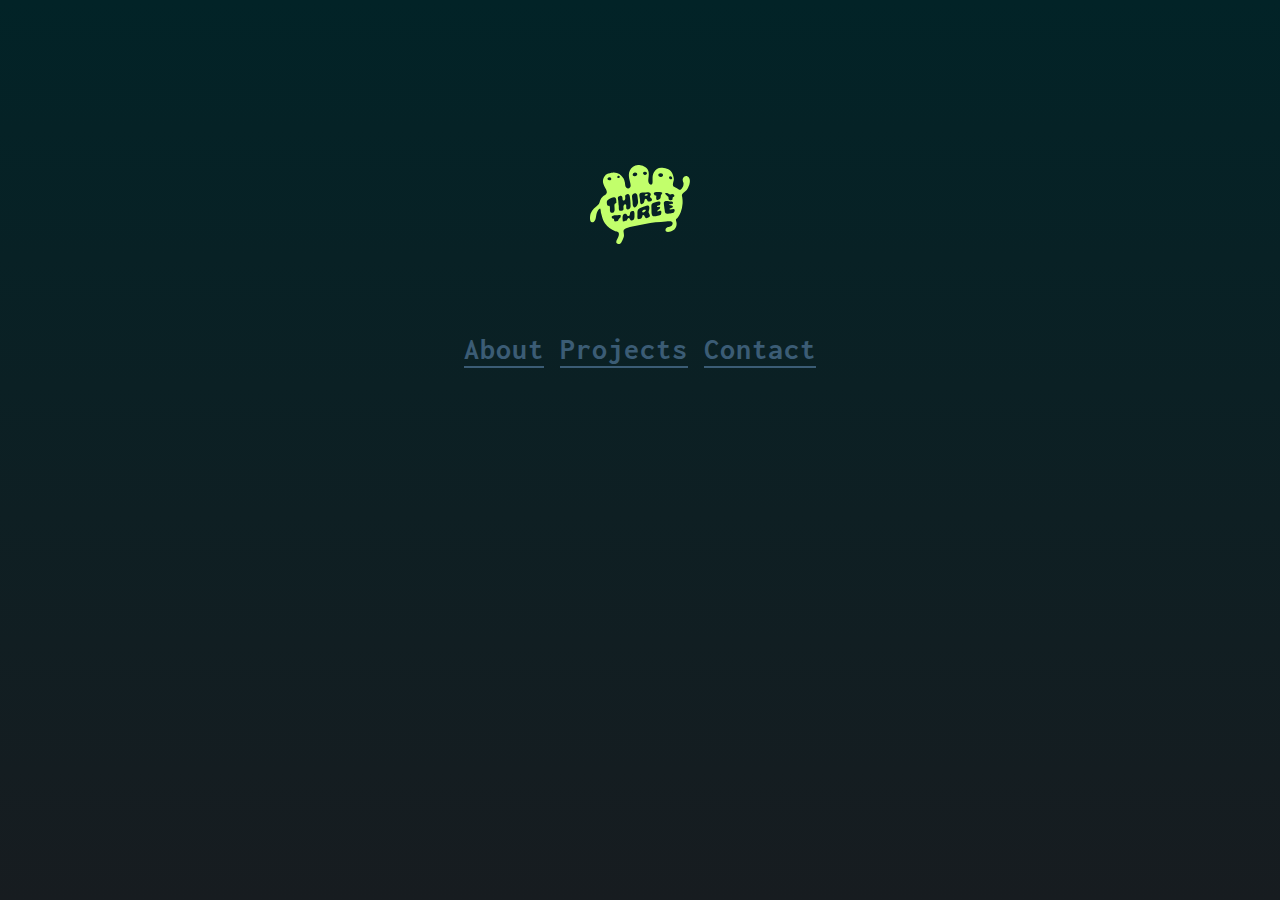
<file: index.html>
<!DOCTYPE html>
<html>
    <head>
        <title>ThirtyThreeGames</title>
        <style>
            @charset "UTF-8";
            /*!
            * animate.css -http://daneden.me/animate
            * Version - 3.5.2
            * Licensed under the MIT license - http://opensource.org/licenses/MIT
            *
            * Copyright (c) 2017 Daniel Eden
            */
            .animated{animation-duration:1s;animation-fill-mode:both}.animated.infinite{animation-iteration-count:infinite}.animated.hinge{animation-duration:2s}.animated.bounceIn,.animated.bounceOut,.animated.flipOutX,.animated.flipOutY{animation-duration:.75s}@keyframes bounce{0%,20%,53%,80%,to{animation-timing-function:cubic-bezier(.215,.61,.355,1);transform:translateZ(0)}40%,43%{animation-timing-function:cubic-bezier(.755,.05,.455,.06);transform:translate3d(0,-30px,0)}70%{animation-timing-function:cubic-bezier(.755,.05,.455,.06);transform:translate3d(0,-15px,0)}90%{transform:translate3d(0,-4px,0)}}.bounce{animation-name:bounce;transform-origin:center bottom}@keyframes flash{0%,50%,to{opacity:1}25%,75%{opacity:0}}.flash{animation-name:flash}@keyframes pulse{0%{transform:scaleX(1)}50%{transform:scale3d(1.05,1.05,1.05)}to{transform:scaleX(1)}}.pulse{animation-name:pulse}@keyframes rubberBand{0%{transform:scaleX(1)}30%{transform:scale3d(1.25,.75,1)}40%{transform:scale3d(.75,1.25,1)}50%{transform:scale3d(1.15,.45,1)}65%{transform:scale3d(.95,1.05,1)}75%{transform:scale3d(1.05,.95,1)}to{transform:scaleX(1)}}.rubberBand{animation-name:rubberBand}@keyframes shake{0%,to{transform:translateZ(0)}10%,30%,50%,70%,90%{transform:translate3d(-10px,0,0)}20%,40%,60%,80%{transform:translate3d(10px,0,0)}}.shake{animation-name:shake}@keyframes headShake{0%{transform:translateX(0)}6.5%{transform:translateX(-6px) rotateY(-9deg)}18.5%{transform:translateX(5px) rotateY(7deg)}31.5%{transform:translateX(-3px) rotateY(-5deg)}43.5%{transform:translateX(2px) rotateY(3deg)}50%{transform:translateX(0)}}.headShake{animation-timing-function:ease-in-out;animation-name:headShake}@keyframes swing{20%{transform:rotate(15deg)}40%{transform:rotate(-10deg)}60%{transform:rotate(5deg)}80%{transform:rotate(-5deg)}to{transform:rotate(0deg)}}.swing{transform-origin:top center;animation-name:swing}@keyframes tada{0%{transform:scaleX(1)}10%,20%{transform:scale3d(.9,.9,.9) rotate(-3deg)}30%,50%,70%,90%{transform:scale3d(1.1,1.1,1.1) rotate(3deg)}40%,60%,80%{transform:scale3d(1.1,1.1,1.1) rotate(-3deg)}to{transform:scaleX(1)}}.tada{animation-name:tada}@keyframes wobble{0%{transform:none}15%{transform:translate3d(-25%,0,0) rotate(-5deg)}30%{transform:translate3d(20%,0,0) rotate(3deg)}45%{transform:translate3d(-15%,0,0) rotate(-3deg)}60%{transform:translate3d(10%,0,0) rotate(2deg)}75%{transform:translate3d(-5%,0,0) rotate(-1deg)}to{transform:none}}.wobble{animation-name:wobble}@keyframes jello{0%,11.1%,to{transform:none}22.2%{transform:skewX(-12.5deg) skewY(-12.5deg)}33.3%{transform:skewX(6.25deg) skewY(6.25deg)}44.4%{transform:skewX(-3.125deg) skewY(-3.125deg)}55.5%{transform:skewX(1.5625deg) skewY(1.5625deg)}66.6%{transform:skewX(-.78125deg) skewY(-.78125deg)}77.7%{transform:skewX(.390625deg) skewY(.390625deg)}88.4%{transform:skewX(-.1953125deg) skewY(-.1953125deg)}}.jello{animation-name:jello;transform-origin:center}@keyframes bounceIn{0%,20%,40%,60%,80%,to{animation-timing-function:cubic-bezier(.215,.61,.355,1)}0%{opacity:0;transform:scale3d(.3,.3,.3)}20%{transform:scale3d(1.1,1.1,1.1)}40%{transform:scale3d(.9,.9,.9)}60%{opacity:1;transform:scale3d(1.03,1.03,1.03)}80%{transform:scale3d(.97,.97,.97)}to{opacity:1;transform:scaleX(1)}}.bounceIn{animation-name:bounceIn}@keyframes bounceInDown{0%,60%,75%,90%,to{animation-timing-function:cubic-bezier(.215,.61,.355,1)}0%{opacity:0;transform:translate3d(0,-3000px,0)}60%{opacity:1;transform:translate3d(0,25px,0)}75%{transform:translate3d(0,-10px,0)}90%{transform:translate3d(0,5px,0)}to{transform:none}}.bounceInDown{animation-name:bounceInDown}@keyframes bounceInLeft{0%,60%,75%,90%,to{animation-timing-function:cubic-bezier(.215,.61,.355,1)}0%{opacity:0;transform:translate3d(-3000px,0,0)}60%{opacity:1;transform:translate3d(25px,0,0)}75%{transform:translate3d(-10px,0,0)}90%{transform:translate3d(5px,0,0)}to{transform:none}}.bounceInLeft{animation-name:bounceInLeft}@keyframes bounceInRight{0%,60%,75%,90%,to{animation-timing-function:cubic-bezier(.215,.61,.355,1)}0%{opacity:0;transform:translate3d(3000px,0,0)}60%{opacity:1;transform:translate3d(-25px,0,0)}75%{transform:translate3d(10px,0,0)}90%{transform:translate3d(-5px,0,0)}to{transform:none}}.bounceInRight{animation-name:bounceInRight}@keyframes bounceInUp{0%,60%,75%,90%,to{animation-timing-function:cubic-bezier(.215,.61,.355,1)}0%{opacity:0;transform:translate3d(0,3000px,0)}60%{opacity:1;transform:translate3d(0,-20px,0)}75%{transform:translate3d(0,10px,0)}90%{transform:translate3d(0,-5px,0)}to{transform:translateZ(0)}}.bounceInUp{animation-name:bounceInUp}@keyframes bounceOut{20%{transform:scale3d(.9,.9,.9)}50%,55%{opacity:1;transform:scale3d(1.1,1.1,1.1)}to{opacity:0;transform:scale3d(.3,.3,.3)}}.bounceOut{animation-name:bounceOut}@keyframes bounceOutDown{20%{transform:translate3d(0,10px,0)}40%,45%{opacity:1;transform:translate3d(0,-20px,0)}to{opacity:0;transform:translate3d(0,2000px,0)}}.bounceOutDown{animation-name:bounceOutDown}@keyframes bounceOutLeft{20%{opacity:1;transform:translate3d(20px,0,0)}to{opacity:0;transform:translate3d(-2000px,0,0)}}.bounceOutLeft{animation-name:bounceOutLeft}@keyframes bounceOutRight{20%{opacity:1;transform:translate3d(-20px,0,0)}to{opacity:0;transform:translate3d(2000px,0,0)}}.bounceOutRight{animation-name:bounceOutRight}@keyframes bounceOutUp{20%{transform:translate3d(0,-10px,0)}40%,45%{opacity:1;transform:translate3d(0,20px,0)}to{opacity:0;transform:translate3d(0,-2000px,0)}}.bounceOutUp{animation-name:bounceOutUp}@keyframes fadeIn{0%{opacity:0}to{opacity:1}}.fadeIn{animation-name:fadeIn}@keyframes fadeInDown{0%{opacity:0;transform:translate3d(0,-100%,0)}to{opacity:1;transform:none}}.fadeInDown{animation-name:fadeInDown}@keyframes fadeInDownBig{0%{opacity:0;transform:translate3d(0,-2000px,0)}to{opacity:1;transform:none}}.fadeInDownBig{animation-name:fadeInDownBig}@keyframes fadeInLeft{0%{opacity:0;transform:translate3d(-100%,0,0)}to{opacity:1;transform:none}}.fadeInLeft{animation-name:fadeInLeft}@keyframes fadeInLeftBig{0%{opacity:0;transform:translate3d(-2000px,0,0)}to{opacity:1;transform:none}}.fadeInLeftBig{animation-name:fadeInLeftBig}@keyframes fadeInRight{0%{opacity:0;transform:translate3d(100%,0,0)}to{opacity:1;transform:none}}.fadeInRight{animation-name:fadeInRight}@keyframes fadeInRightBig{0%{opacity:0;transform:translate3d(2000px,0,0)}to{opacity:1;transform:none}}.fadeInRightBig{animation-name:fadeInRightBig}@keyframes fadeInUp{0%{opacity:0;transform:translate3d(0,100%,0)}to{opacity:1;transform:none}}.fadeInUp{animation-name:fadeInUp}@keyframes fadeInUpBig{0%{opacity:0;transform:translate3d(0,2000px,0)}to{opacity:1;transform:none}}.fadeInUpBig{animation-name:fadeInUpBig}@keyframes fadeOut{0%{opacity:1}to{opacity:0}}.fadeOut{animation-name:fadeOut}@keyframes fadeOutDown{0%{opacity:1}to{opacity:0;transform:translate3d(0,100%,0)}}.fadeOutDown{animation-name:fadeOutDown}@keyframes fadeOutDownBig{0%{opacity:1}to{opacity:0;transform:translate3d(0,2000px,0)}}.fadeOutDownBig{animation-name:fadeOutDownBig}@keyframes fadeOutLeft{0%{opacity:1}to{opacity:0;transform:translate3d(-100%,0,0)}}.fadeOutLeft{animation-name:fadeOutLeft}@keyframes fadeOutLeftBig{0%{opacity:1}to{opacity:0;transform:translate3d(-2000px,0,0)}}.fadeOutLeftBig{animation-name:fadeOutLeftBig}@keyframes fadeOutRight{0%{opacity:1}to{opacity:0;transform:translate3d(100%,0,0)}}.fadeOutRight{animation-name:fadeOutRight}@keyframes fadeOutRightBig{0%{opacity:1}to{opacity:0;transform:translate3d(2000px,0,0)}}.fadeOutRightBig{animation-name:fadeOutRightBig}@keyframes fadeOutUp{0%{opacity:1}to{opacity:0;transform:translate3d(0,-100%,0)}}.fadeOutUp{animation-name:fadeOutUp}@keyframes fadeOutUpBig{0%{opacity:1}to{opacity:0;transform:translate3d(0,-2000px,0)}}.fadeOutUpBig{animation-name:fadeOutUpBig}@keyframes flip{0%{transform:perspective(400px) rotateY(-1turn);animation-timing-function:ease-out}40%{transform:perspective(400px) translateZ(150px) rotateY(-190deg);animation-timing-function:ease-out}50%{transform:perspective(400px) translateZ(150px) rotateY(-170deg);animation-timing-function:ease-in}80%{transform:perspective(400px) scale3d(.95,.95,.95);animation-timing-function:ease-in}to{transform:perspective(400px);animation-timing-function:ease-in}}.animated.flip{-webkit-backface-visibility:visible;backface-visibility:visible;animation-name:flip}@keyframes flipInX{0%{transform:perspective(400px) rotateX(90deg);animation-timing-function:ease-in;opacity:0}40%{transform:perspective(400px) rotateX(-20deg);animation-timing-function:ease-in}60%{transform:perspective(400px) rotateX(10deg);opacity:1}80%{transform:perspective(400px) rotateX(-5deg)}to{transform:perspective(400px)}}.flipInX{-webkit-backface-visibility:visible!important;backface-visibility:visible!important;animation-name:flipInX}@keyframes flipInY{0%{transform:perspective(400px) rotateY(90deg);animation-timing-function:ease-in;opacity:0}40%{transform:perspective(400px) rotateY(-20deg);animation-timing-function:ease-in}60%{transform:perspective(400px) rotateY(10deg);opacity:1}80%{transform:perspective(400px) rotateY(-5deg)}to{transform:perspective(400px)}}.flipInY{-webkit-backface-visibility:visible!important;backface-visibility:visible!important;animation-name:flipInY}@keyframes flipOutX{0%{transform:perspective(400px)}30%{transform:perspective(400px) rotateX(-20deg);opacity:1}to{transform:perspective(400px) rotateX(90deg);opacity:0}}.flipOutX{animation-name:flipOutX;-webkit-backface-visibility:visible!important;backface-visibility:visible!important}@keyframes flipOutY{0%{transform:perspective(400px)}30%{transform:perspective(400px) rotateY(-15deg);opacity:1}to{transform:perspective(400px) rotateY(90deg);opacity:0}}.flipOutY{-webkit-backface-visibility:visible!important;backface-visibility:visible!important;animation-name:flipOutY}@keyframes lightSpeedIn{0%{transform:translate3d(100%,0,0) skewX(-30deg);opacity:0}60%{transform:skewX(20deg);opacity:1}80%{transform:skewX(-5deg);opacity:1}to{transform:none;opacity:1}}.lightSpeedIn{animation-name:lightSpeedIn;animation-timing-function:ease-out}@keyframes lightSpeedOut{0%{opacity:1}to{transform:translate3d(100%,0,0) skewX(30deg);opacity:0}}.lightSpeedOut{animation-name:lightSpeedOut;animation-timing-function:ease-in}@keyframes rotateIn{0%{transform-origin:center;transform:rotate(-200deg);opacity:0}to{transform-origin:center;transform:none;opacity:1}}.rotateIn{animation-name:rotateIn}@keyframes rotateInDownLeft{0%{transform-origin:left bottom;transform:rotate(-45deg);opacity:0}to{transform-origin:left bottom;transform:none;opacity:1}}.rotateInDownLeft{animation-name:rotateInDownLeft}@keyframes rotateInDownRight{0%{transform-origin:right bottom;transform:rotate(45deg);opacity:0}to{transform-origin:right bottom;transform:none;opacity:1}}.rotateInDownRight{animation-name:rotateInDownRight}@keyframes rotateInUpLeft{0%{transform-origin:left bottom;transform:rotate(45deg);opacity:0}to{transform-origin:left bottom;transform:none;opacity:1}}.rotateInUpLeft{animation-name:rotateInUpLeft}@keyframes rotateInUpRight{0%{transform-origin:right bottom;transform:rotate(-90deg);opacity:0}to{transform-origin:right bottom;transform:none;opacity:1}}.rotateInUpRight{animation-name:rotateInUpRight}@keyframes rotateOut{0%{transform-origin:center;opacity:1}to{transform-origin:center;transform:rotate(200deg);opacity:0}}.rotateOut{animation-name:rotateOut}@keyframes rotateOutDownLeft{0%{transform-origin:left bottom;opacity:1}to{transform-origin:left bottom;transform:rotate(45deg);opacity:0}}.rotateOutDownLeft{animation-name:rotateOutDownLeft}@keyframes rotateOutDownRight{0%{transform-origin:right bottom;opacity:1}to{transform-origin:right bottom;transform:rotate(-45deg);opacity:0}}.rotateOutDownRight{animation-name:rotateOutDownRight}@keyframes rotateOutUpLeft{0%{transform-origin:left bottom;opacity:1}to{transform-origin:left bottom;transform:rotate(-45deg);opacity:0}}.rotateOutUpLeft{animation-name:rotateOutUpLeft}@keyframes rotateOutUpRight{0%{transform-origin:right bottom;opacity:1}to{transform-origin:right bottom;transform:rotate(90deg);opacity:0}}.rotateOutUpRight{animation-name:rotateOutUpRight}@keyframes hinge{0%{transform-origin:top left;animation-timing-function:ease-in-out}20%,60%{transform:rotate(80deg);transform-origin:top left;animation-timing-function:ease-in-out}40%,80%{transform:rotate(60deg);transform-origin:top left;animation-timing-function:ease-in-out;opacity:1}to{transform:translate3d(0,700px,0);opacity:0}}.hinge{animation-name:hinge}@keyframes jackInTheBox{0%{opacity:0;transform:scale(.1) rotate(30deg);transform-origin:center bottom}50%{transform:rotate(-10deg)}70%{transform:rotate(3deg)}to{opacity:1;transform:scale(1)}}.jackInTheBox{animation-name:jackInTheBox}@keyframes rollIn{0%{opacity:0;transform:translate3d(-100%,0,0) rotate(-120deg)}to{opacity:1;transform:none}}.rollIn{animation-name:rollIn}@keyframes rollOut{0%{opacity:1}to{opacity:0;transform:translate3d(100%,0,0) rotate(120deg)}}.rollOut{animation-name:rollOut}@keyframes zoomIn{0%{opacity:0;transform:scale3d(.3,.3,.3)}50%{opacity:1}}.zoomIn{animation-name:zoomIn}@keyframes zoomInDown{0%{opacity:0;transform:scale3d(.1,.1,.1) translate3d(0,-1000px,0);animation-timing-function:cubic-bezier(.55,.055,.675,.19)}60%{opacity:1;transform:scale3d(.475,.475,.475) translate3d(0,60px,0);animation-timing-function:cubic-bezier(.175,.485,.32,1)}}.zoomInDown{animation-name:zoomInDown}@keyframes zoomInLeft{0%{opacity:0;transform:scale3d(.1,.1,.1) translate3d(-1000px,0,0);animation-timing-function:cubic-bezier(.55,.055,.675,.19)}60%{opacity:1;transform:scale3d(.475,.475,.475) translate3d(10px,0,0);animation-timing-function:cubic-bezier(.175,.485,.32,1)}}.zoomInLeft{animation-name:zoomInLeft}@keyframes zoomInRight{0%{opacity:0;transform:scale3d(.1,.1,.1) translate3d(1000px,0,0);animation-timing-function:cubic-bezier(.55,.055,.675,.19)}60%{opacity:1;transform:scale3d(.475,.475,.475) translate3d(-10px,0,0);animation-timing-function:cubic-bezier(.175,.485,.32,1)}}.zoomInRight{animation-name:zoomInRight}@keyframes zoomInUp{0%{opacity:0;transform:scale3d(.1,.1,.1) translate3d(0,1000px,0);animation-timing-function:cubic-bezier(.55,.055,.675,.19)}60%{opacity:1;transform:scale3d(.475,.475,.475) translate3d(0,-60px,0);animation-timing-function:cubic-bezier(.175,.485,.32,1)}}.zoomInUp{animation-name:zoomInUp}@keyframes zoomOut{0%{opacity:1}50%{opacity:0;transform:scale3d(.3,.3,.3)}to{opacity:0}}.zoomOut{animation-name:zoomOut}@keyframes zoomOutDown{40%{opacity:1;transform:scale3d(.475,.475,.475) translate3d(0,-60px,0);animation-timing-function:cubic-bezier(.55,.055,.675,.19)}to{opacity:0;transform:scale3d(.1,.1,.1) translate3d(0,2000px,0);transform-origin:center bottom;animation-timing-function:cubic-bezier(.175,.485,.32,1)}}.zoomOutDown{animation-name:zoomOutDown}@keyframes zoomOutLeft{40%{opacity:1;transform:scale3d(.475,.475,.475) translate3d(42px,0,0)}to{opacity:0;transform:scale(.1) translate3d(-2000px,0,0);transform-origin:left center}}.zoomOutLeft{animation-name:zoomOutLeft}@keyframes zoomOutRight{40%{opacity:1;transform:scale3d(.475,.475,.475) translate3d(-42px,0,0)}to{opacity:0;transform:scale(.1) translate3d(2000px,0,0);transform-origin:right center}}.zoomOutRight{animation-name:zoomOutRight}@keyframes zoomOutUp{40%{opacity:1;transform:scale3d(.475,.475,.475) translate3d(0,60px,0);animation-timing-function:cubic-bezier(.55,.055,.675,.19)}to{opacity:0;transform:scale3d(.1,.1,.1) translate3d(0,-2000px,0);transform-origin:center bottom;animation-timing-function:cubic-bezier(.175,.485,.32,1)}}.zoomOutUp{animation-name:zoomOutUp}@keyframes slideInDown{0%{transform:translate3d(0,-100%,0);visibility:visible}to{transform:translateZ(0)}}.slideInDown{animation-name:slideInDown}@keyframes slideInLeft{0%{transform:translate3d(-100%,0,0);visibility:visible}to{transform:translateZ(0)}}.slideInLeft{animation-name:slideInLeft}@keyframes slideInRight{0%{transform:translate3d(100%,0,0);visibility:visible}to{transform:translateZ(0)}}.slideInRight{animation-name:slideInRight}@keyframes slideInUp{0%{transform:translate3d(0,100%,0);visibility:visible}to{transform:translateZ(0)}}.slideInUp{animation-name:slideInUp}@keyframes slideOutDown{0%{transform:translateZ(0)}to{visibility:hidden;transform:translate3d(0,100%,0)}}.slideOutDown{animation-name:slideOutDown}@keyframes slideOutLeft{0%{transform:translateZ(0)}to{visibility:hidden;transform:translate3d(-100%,0,0)}}.slideOutLeft{animation-name:slideOutLeft}@keyframes slideOutRight{0%{transform:translateZ(0)}to{visibility:hidden;transform:translate3d(100%,0,0)}}.slideOutRight{animation-name:slideOutRight}@keyframes slideOutUp{0%{transform:translateZ(0)}to{visibility:hidden;transform:translate3d(0,-100%,0)}}.slideOutUp{animation-name:slideOutUp}
        </style>
        <link href="https://fonts.googleapis.com/css?family=Inconsolata:400,700" rel="stylesheet">
        <style>
	        :root {
  --text-color: #DF3554;
  --text-deselected: #681A47; 
  --bg-top:#340F41;
  --bg-bottom: #280b21 ;
}
	        
	      	        
            html, body {
                color: var(--text-color);               
                font-family: 'Inconsolata', monospace;
                font-size: 14pt;
                margin: 0;
                padding: 0;
                width: 100%;
                height: 100%;
                line-height:30px;
                letter-spacing:1px;
                 background: #4b185e; /* For browsers that do not support gradients */
   background: -webkit-linear-gradient(var(--bg-top), var(--bg-bottom)); /* For Safari 5.1 to 6.0 */
      background: -o-linear-gradient(var(--bg-top), var(--bg-bottom)); /* For Opera 11.1 to 12.0 */
      background: -moz-linear-gradient(var(--bg-top), var(--bg-bottom)); /* For Firefox 3.6 to 15 */
      background: linear-gradient(var(--bg-top), var(--bg-bottom)); /* Standard syntax (must be last) */
            }
            #top {
                display: flex;
                flex-direction: column;
                align-items: center;
                justify-content: center;
                width: 100%;
                height: 70%;
            }
            p {
                margin: 0;
                
            }
            header {
	            font-family: 'Inconsolata', monospace;
	            font-weight: bold;
	           
	            font-size: 30px;
	            text-align: center;
	            padding-bottom: 30px;
	          
            }
            #content {
                width: 400px;
                height: 300px;
                text-align: center;
            }
            ::-moz-selection { /* Code for Firefox */
		    color: var(--text-deselected); 
		    background: #000;
		}
		
		::selection {
		    color: var(--text-deselected);  
		    background: #000;
		}
            a{
	            
	                display:inline-block;
    line-height:1.1em;
	position: relative;
	border-bottom: 2px solid var(--text-deselected); 
	padding-bottom: 0px;
	text-decoration: none;
				 
            }
            #text-contact {
                animation-duration: .4s;
                display: none;
                
            }
            #text-about {
                animation-duration: .4s;
                display: none;
                
            }
            #text-projects {
                animation-duration: .4s;
                display: none;
                
            }
            #slash {
                color: var(--text-deselected); 
            }
            .not-selected {
                color: var(--text-deselected); 
                animation-duration: .4s;
                animation-name: colorFadeOutAnim;
                
            }
            
            .selected {
                color: var(--text-color);
                animation-duration: .4s;
                animation-name: colorFadeInAnim;
            }
            @keyframes colorFadeInAnim {
                0% {
                    color: var(--text-deselected); 
                }
                100% {
                    color: var(--text-color);
                }
            }
            @keyframes colorFadeOutAnim {
                0% {
                    color: var(--text-color);
                }
                100% {
                    color: var(--text-deselected); 
                }
            }
            #img-holder {
                padding-bottom: 80px;
                width: 100%;
                text-align: center;
            }
            svg {
                fill: var(--text-color);
                width: 100px;
            }
            @media only screen and (max-width: 750px) {

				html {
					overflow-y:hidden;
					}

					#content {
                width: 90%;
                height: 200px;
                text-align: left;
                padding-bottom: 80px;
                font-size: 12pt;
                
            }
            header {
	            
	            font-size: 20px;
	            
	            }
	          #img-holder {
                padding-bottom: 40px;
                width: 100%;
                text-align: center;
                padding-top: 40px;
            }
	            
	            }
        </style>
        <meta name="viewport" content="width=device-width, initial-scale=1.0">
    </head>
    
    <body>
	   
        <div id="top">
	        
            <div id="content">
	            
	            <div id="img-holder">
		            
                <svg id="Layer_1" data-name="Layer 1" xmlns="http://www.w3.org/2000/svg" viewBox="0 0 212.93 168.72"><title>ThirtyThreeLogo</title><path d="M60.62,27.74c3-.22,4.27-4.39.75-5S56.47,27.75,60.62,27.74Zm111.42,2.72c5.34-.13,2.52-7.1-1.54-6.26S168.4,30.42,172.44,30.46ZM41.74,32.4c4.92,0,4.49-5.61.15-6.27C36.07,25.65,35.55,33.05,41.74,32.4ZM117.08,21.1c6.36-.67,5-7.71-.66-6.77C111.26,15.19,112.22,20.79,117.08,21.1ZM95.94,16.21c-5.53-.08-7.67,8.16-.33,7.55,5.91-.49,7.16-7.62.33-7.55Zm54.35,1.4c-5.09,0-7,5.49-1.48,7.47,7.63,2.94,9.57-8,1.48-7.47ZM164,59.77c-10.12-.72,1.51,6.13,2.66,8.07s0,4.74,1.56,6.37,6.69.47,7.41-.9c.59-.93-.16-2.54.36-3.57.67-1.32,2.39-1.6,3.1-2.42,1.61-2.75-.57-5.22-4-5.32-2.47-.08-3,1.61-5.69.48-2.39-.65-3-2.71-5.42-2.71ZM65.35,109c1-.11-.72-2.61-1.06-2.43-1.3-.47-8.22.77-9.44.46-4.63.27-13,1.41-6.34,7.44.7.59,1.68-.19,2.39.66s0,1.57.48,2.2c.63.46-.44,1.49.41,2.47.48.38,4,.4,4.92.23,4.34-.45,2.69-2.47,5-5.66C63.78,111.93,65.35,113,65.35,109Zm79.19-51.51c-6.31,0-12.3,1.51-6.35,7.32.37.36,1.76-.44,2.36.07,1,.4.66,2.69.4,3.42.3,2.46-.64,5.25,2,6.13,2.38.79,6.26-2,7.06-4,1.44-3.61-.33-4.5,2-7.58,1.77-2.3,3.64-3.31-.21-4.91-2.12-.48-5.49-.42-7.72-.42ZM102.35,79.08c.46,0-1.37-13.69-1.74-15-2-7.2-11.23-3.92-11.19,2.68,0,3.71,1,7.57,1.29,11.28.23,3-.21,6.94,1.31,9.69C96.33,95.49,102.48,83.44,102.35,79.08Zm-7.71,25.63c.68,0-.6-5.67-1.19-6.17-1.75-1.49-5.74.09-7.15,1.41-2.21,2.69.11,7.71-4.17,8.7-4.56,1.06-2.36-6.28-8.23-4.69-5,1.35-5.1,9.25-4.11,13.65.33,1.44-.92,1.22.46,2.3.9.71,6.2-.44,7.05-1,2-1.39,2.65-8.34,6.4-5.61,3.16,2.08.64,6.49,6.95,4.32C95.69,116.09,94.64,109,94.64,104.71ZM56.23,79.24c-.28-3.46.43-9.53-4.54-10.32-3.06-.49-9.46,3.05-12.18,4.59-3.46,2.19-4.16,4.1-3.5,8.51.3,2,.3,3.46,2.19,4.91,1.33.74,2-1.16,3.38.6,1.69,2.14.43,7.68,1,10.29.73,3.28,3.51,5.48,7.53,3.15,3.44-2.6,2-9.39,1.95-13.25,0-2.34-.27-3.28.94-5.12C54,81,56.23,81.92,56.23,79.24Zm101,1.34c-.33,0,1.38,12.41,1.62,13.45.38,2.3.37,7.05,2.16,8.79s5.32.78,7.42.38c2.21-.35,7.56-.28,9.47-1.6,1.39-1,3.2-4.48,2.14-6.54-2-3.09-8.1,1.13-10.4-1-2.65-2.42,11-2.25,5.56-7.43-1-.93-12.15-1.16-4.45-3.18,2.45-.68,6.52.9,6.14-3-.26-2.7-2.4-2.59-4.39-2.93C168,77.16,157.27,74.05,157.27,80.58Zm-50.56-3.45c.15,5.44,2.36,8.9,7.46,4,2.28-2.2,1.46-9.12,4.45-9.22,3.72-.13,2.94,5.21,5.33,6,1.11.37,5.45-1.26,6.61-1.48,2.68-2.19,1.46-3.44-.44-6.11-1.08-1.28-2.13-1.32-2.32-2.43-.32-2.51,2.77-3.73,1.27-6.94-2.19-4.67-10-2.76-14.26-2.43-3.76.29-8.95-.06-9.59,4.21C104.53,66.05,106.71,72,106.71,76.73ZM149.37,91c1.32,0-1.66-1.47-1.47-1.93-1.35-.37-5.9,2.09-5.24-1.33.43-2.21,5.43-1.55,6.42-3.3,1.17-1.48,1.45-5-.09-6.2-2.67-2-13.09,1.47-15.46,3-4.17,2.63-2.49,8.51-2.63,12.78.32,5.38-1.18,15.3,6,15.31,3.08,0,12.3-1.62,14-3.95.92-1.24,1.44-6.67.44-7.4-1.63-1.44-5.63,1.47-7.19,1C140.6,96.59,149.37,94.63,149.37,91Zm-23,1c.42-7.07-4.66-6.22-9.44-4.38-3.94,1.4-11.09,3.16-13.94,6.36-2.41,2.71-2,7.64-1.92,11,0,2.58-.44,5.33,0,7.48.53,3.28.38,3,3.9,2.56,4.73-.64,5-1.6,6.38-5.43.76-2.27.26-3.91,3.25-2.49,2.05.7,2.36,5.2,4.22,6,1.45.63,3.61-.48,5.05-1.1,5.18-2.21,3.93-4.66,2-8.74-.41-1.75-1.18-.63-1.17-3S126.35,94.76,126.35,91.94ZM86.24,82.49c.57,0-1.23-16.74-2.2-18.33-1.67-2.73-4.44-2.9-7.25-1S75,66.76,75.13,70c.08,2.21-.3,7-4.37,5.59-2.47-1-.91-6-2.2-8.11-1.46-2.44-3.61-2.18-6.18-1-4,1.42-3.26,3.47-2.45,8.13s.43,8.29,1.3,12.42c.23,2-.18,7.12.62,8.67,1,1.93,4.49,2.43,7.28,1.43,4.11-2.07,1.19-6.49,2.28-9.9.6-1.48,2.46-5,5-2.68,1.7,1.57-.09,6.79,1.27,8.58,1.44,2.42,5,1.32,7.12-.71C87.32,89.56,86.24,86.2,86.24,82.49ZM50.75,16c9,0,15.77,5,20.42,12.37a24.68,24.68,0,0,1,3.23,9.54c.49,3,.21,7.93,2.58,10.25a5.92,5.92,0,0,0,8.5-.71c2.35-3.24.36-8.2-.43-11.6-1.78-7.58-4-16-.4-23.52C87.31,5,94.6.72,102.31,0c6.48-.57,17,3.43,20.51,9.44s2.34,13.29,1.54,19.75c-.42,3.39-.66,7.42,1.41,10.4,2.7,3.49,7,3.17,7.35-1.57.57-7.62-1.16-14.79,2.77-21.92S146,5,154.22,6c8.46,1.06,17.94,3.58,21.36,12.65,1.41,3.75,2.94,7.6,3,11.67s-2.66,8.48-2,12.49c.5,3.21,1.63,3.4,4.41,4.53,3,1.24,5.27,3.31,8.11,4.72,2.69,1.34,3.29,1.48,6-1.44,2.94-3.19,4.48-7.46,4-12.18-.68-3.25-2.51-5.68-1.51-9.13,1.13-3.91,5.43-6.77,9.43-5.4,7.61,2.6,6,14.29,4,19.47A30.9,30.9,0,0,1,205.94,53c-2.61,3.16-7.1,5.27-9.35,8.59-1.68,2.47-.62,4.47-.17,7.29A62.69,62.69,0,0,1,197.15,82a61.74,61.74,0,0,1-4,18.71,45.46,45.46,0,0,1-5.71,10.35c-3.68,4.92-5.63,3.17-3.77,9.17,2.4,7.73-.71,15.16-7.49,19.42-3.54,2.22-15.73,5.68-15.46-1.45.28-7.77,12-4.47,14.45-10.73,3.9-9.92-7.7-7.33-13.46-6.95-14.41,1-30.06,2.21-44.6,5.22-9,1.46-18,3.39-26.93,5.41-5.46,1.48-19.39,3.35-18.79,10.24.46,5.34,2.06,8.39-.1,13.4-1.34,3.34-2.9,7.71-5,10.63S61.14,169.7,58,167.4c-3.62-2.63-1.93-5.67-.14-9.05s3.64-6.93,3.71-10.75c.1-5.43-3.25-5.31-7.64-6.44a47.71,47.71,0,0,1-22.26-16.95c-4.27-6-6.12-14.35-8-21.39-.4-1.54-1-9.57-1.92-9.91-2-.72-5.49,5.36-6.27,6.74-3.25,5.76-1.6,18.15-7.61,21.53C-3,126.49,0,107.14,1.63,102.9c3.1-8.23,9.65-12.47,15.71-18.1,2.49-2.69,2.94-5.23,4-8.77a21.19,21.19,0,0,1,6.51-9.41c2.77-2.45,6.63-3.25,7.7-7.07S34,51.39,32.21,48.23C27.9,40.59,25.29,33.59,30,25.4a15.37,15.37,0,0,1,8.54-7.06C39.61,17.94,50.75,15.15,50.75,16Z"/><path d="M116.74,95.33c5.74-.46-1.4,6.67-4.14,5.57C108.46,99.4,114,94.49,116.74,95.33Z"/><path d="M123.14,63.14c0,1.5-8.07,4.67-6.42.56C117.24,62.41,123.19,60.48,123.14,63.14Z"/></svg>
            </div>

              
                <header><a href="#" class="not-selected" id="link-about">About</a><span id="slash"> <a href="#" class="not-selected" id="link-projects">Projects</a><span id="slash"> </span><span id="slash"><a href="#" class="not-selected" id="link-contact">Contact</a></span></header>
                <p id="text-contact">Get at us by sending Jordan Bloemen some mail: jordan@thirtythreegames.com </p>
                <p id="text-about">ThirtyThree is an indie game studio hailing from chilly Edmonton, Canada. We&#39;re best known for making the action-runner <a href="https://www.rungunjumpgun.com/" class="selected">ATOMIK: RunGunJumpGun</a>.</p>


		<p id="text-projects">
			<a href="https://apes.io" class="selected">APES.io</a> (2022)<br>
	                <a href="https://vimeo.com/300856789" class="selected">COPE</a> (2019)<br>
			<a href="https://rungunjumpgun.com" class="selected">ATOMIK: RunGunJumpGun</a> (2016)<br>
	                <a href='https://vimeo.com/201581136' class="selected">The Box</a> (2016)<br>
			<a href='https://thirtythreegames.itch.io/kasketball' class="selected">Kasketball</a> (2015)<br>
		</p>
            </div>
                    </div>
        <script>
        
		var colorPalette = new Date().getDay();
       /* array with colors*/
		var textcolors = [
		  "#DF3554" ,
		  "#D0FF67",
		  "#FF4781",
		  "#0B0F00",
		  "#E47676",
		  "#C2FF6B",
		  "#4C394D",
		  
		
		];
		var deselectcolors = [
		  "#681A47" ,
		  "#1E526E",
		  "#52114B",
		  "#70726E",
		  "#45056E",
		  "#3B5C75",
		  "#7A7974",
		];
		var bgtopcolors = [
		  "#340F41" ,
		  "#012F45",
		  "#2B0127",
		  "#fff",
		  "#1F024B",
		  "#022327",
		  "#B8C9B0",
		  
		];
		var bgbottomcolors = [
		  "#280b21" ,
		  "#08112E",
		  "#090704",
		  "#eeede8",
		  "#19023C",
		  "#171C20",
		  "#A4ABA5",
		];


/* get random color from array*/
function getTextColor() {
   return textcolors[
    colorPalette
   ];
}
   function getDeselectColor() {
   return deselectcolors[
    colorPalette
   ];
}
   
   function getBgTopColor() {
   return bgtopcolors[
    colorPalette
   ];
}
   function getBgBottomColor() {
   return bgbottomcolors[
    colorPalette
   ];
}

/* Set the color from array*/
document.documentElement.style.setProperty('--text-color', getTextColor());
document.documentElement.style.setProperty('--text-deselected', getDeselectColor());
document.documentElement.style.setProperty('--bg-top', getBgTopColor());
document.documentElement.style.setProperty('--bg-bottom', getBgBottomColor());
		 
            var animationDuration = .3;
            var firstClicked = false;

            function hide(link, link2, elem, elem2, then) {
                if (!firstClicked) {
                    firstClicked = true;
                    
                    then();
                } else {
                    link.className = 'not-selected';
                    link2.className = 'not-selected'; 
                    elem.className = 'animated fadeOut';
                    elem2.className = 'animated fadeOut';
                    
                    setTimeout(function() {
                        elem.style.display = 'none';
                        elem2.style.display = 'none';
                        then();
                    }, animationDuration * 1000);
                }
            }

            function show(link, elem) {
                elem.style.display = 'block';
                elem.className = 'animated fadeIn';
                link.className = 'selected';
            }

            var textContact = document.getElementById('text-contact');
            var textAbout = document.getElementById('text-about');
            var textProjects = document.getElementById('text-projects');
            var linkContact = document.getElementById('link-contact');
            var linkAbout = document.getElementById('link-about');
            var linkProjects = document.getElementById('link-projects');
            
            

            linkContact.onclick = function() {
                hide(linkAbout, linkProjects, textAbout, textProjects, function() { show(linkContact, textContact); });
            };
            linkAbout.onclick = function() {
                hide(linkContact, linkProjects, textContact, textProjects, function() { show(linkAbout, textAbout); });
            };
            linkProjects.onclick = function() {
                hide(linkContact, linkAbout, textAbout, textContact, function() { show(linkProjects, textProjects); });
            };
        </script>
    </body>
</html>
</file>
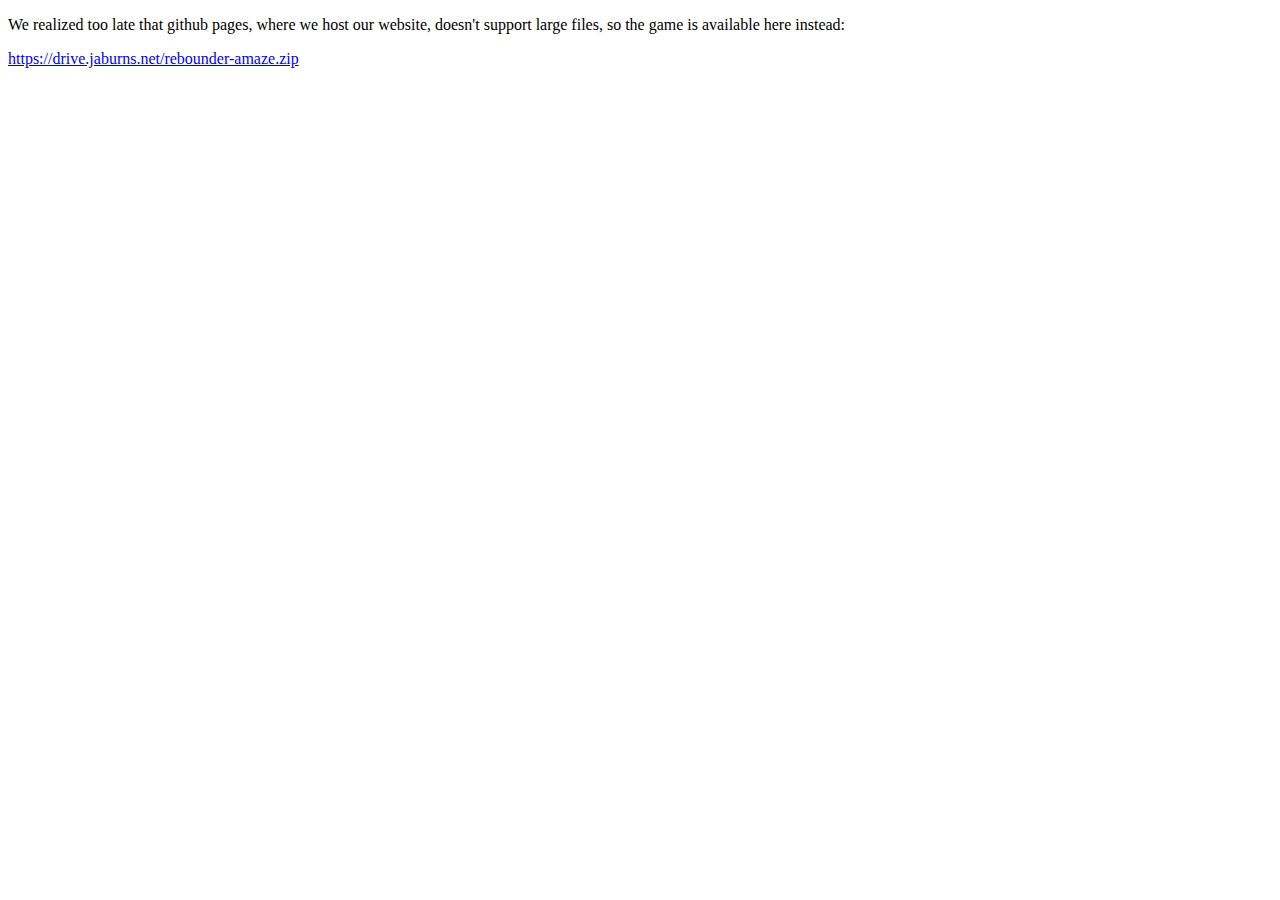
<file: folder/index.html>
<!doctype html>
<html>
    <p>We realized too late that github pages, where we host our website, doesn't support large files, so the game is available here instead:</p>
    <p><a href="https://drive.jaburns.net/rebounder-amaze.zip">https://drive.jaburns.net/rebounder-amaze.zip</a></p>
</html>
</file>
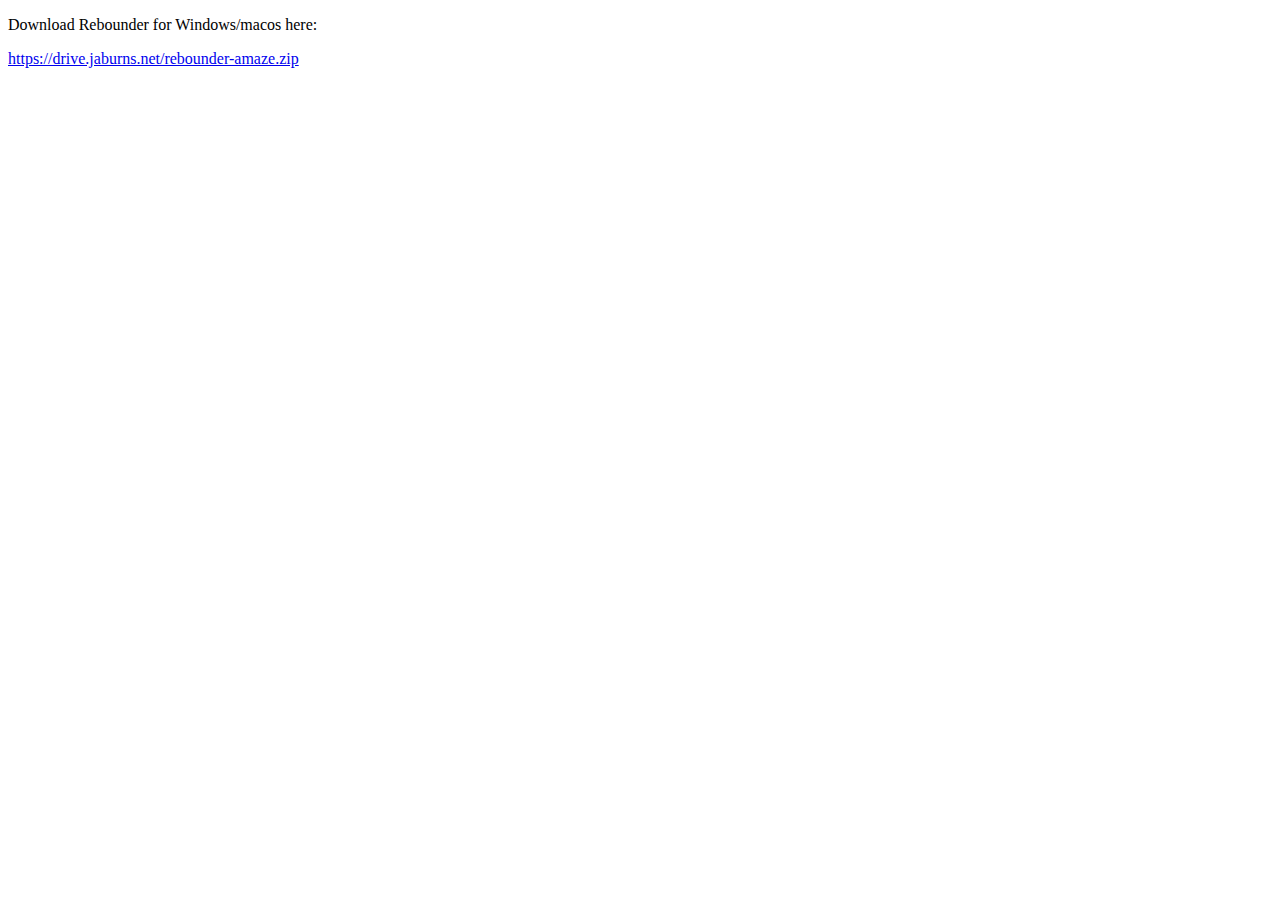
<file: rebounder-amaze.zip/index.html>
<!doctype html>
<html>
    <p>Download Rebounder for Windows/macos here:</p>
    <p><a href="https://drive.jaburns.net/rebounder-amaze.zip">https://drive.jaburns.net/rebounder-amaze.zip</a></p>
</html>
</file>
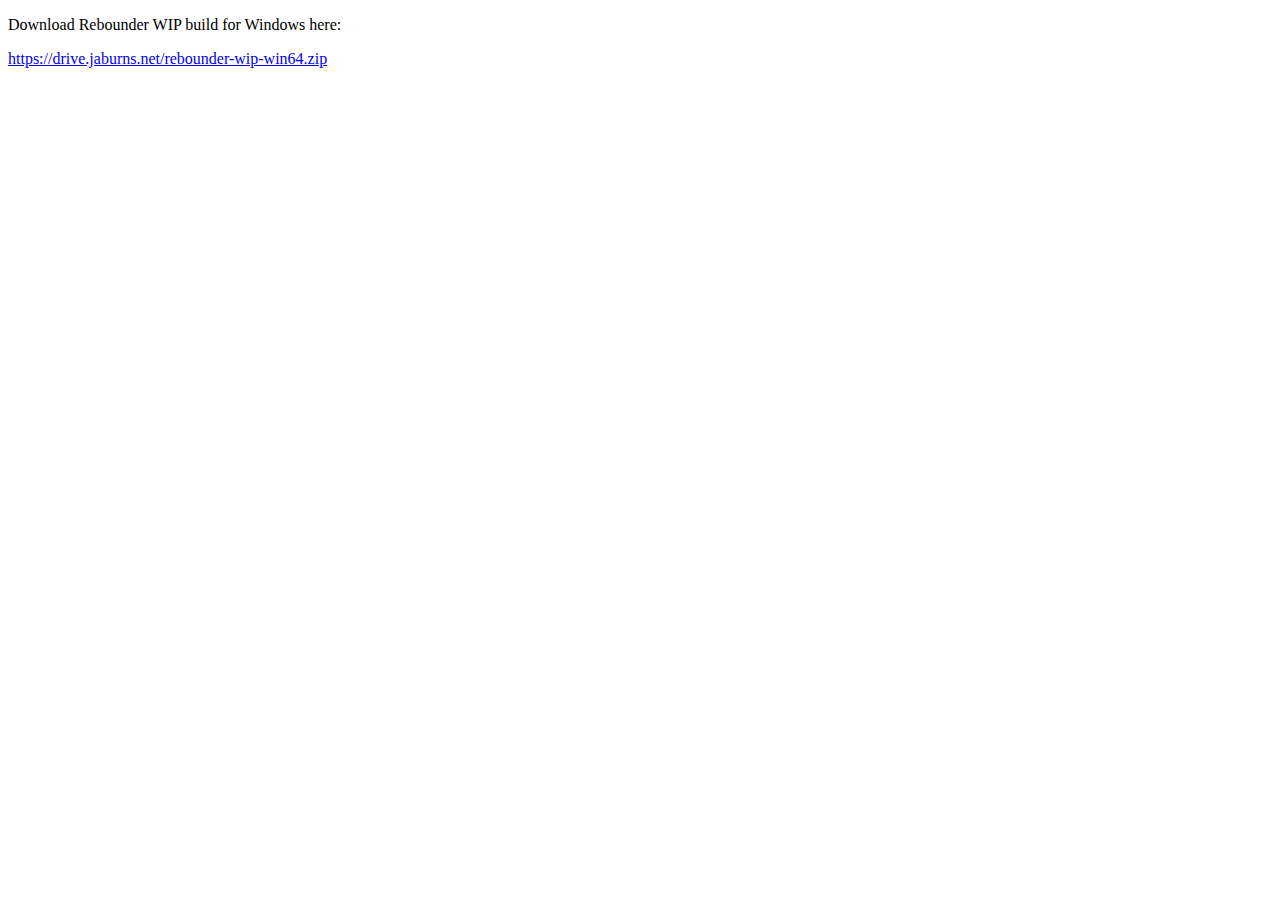
<file: rebounder-wip/index.html>
<!doctype html>
<html>
    <p>Download Rebounder WIP build for Windows here:</p>
    <p><a href="https://drive.jaburns.net/rebounder-wip-win64.zip">https://drive.jaburns.net/rebounder-wip-win64.zip</a></p>
</html>
</file>
